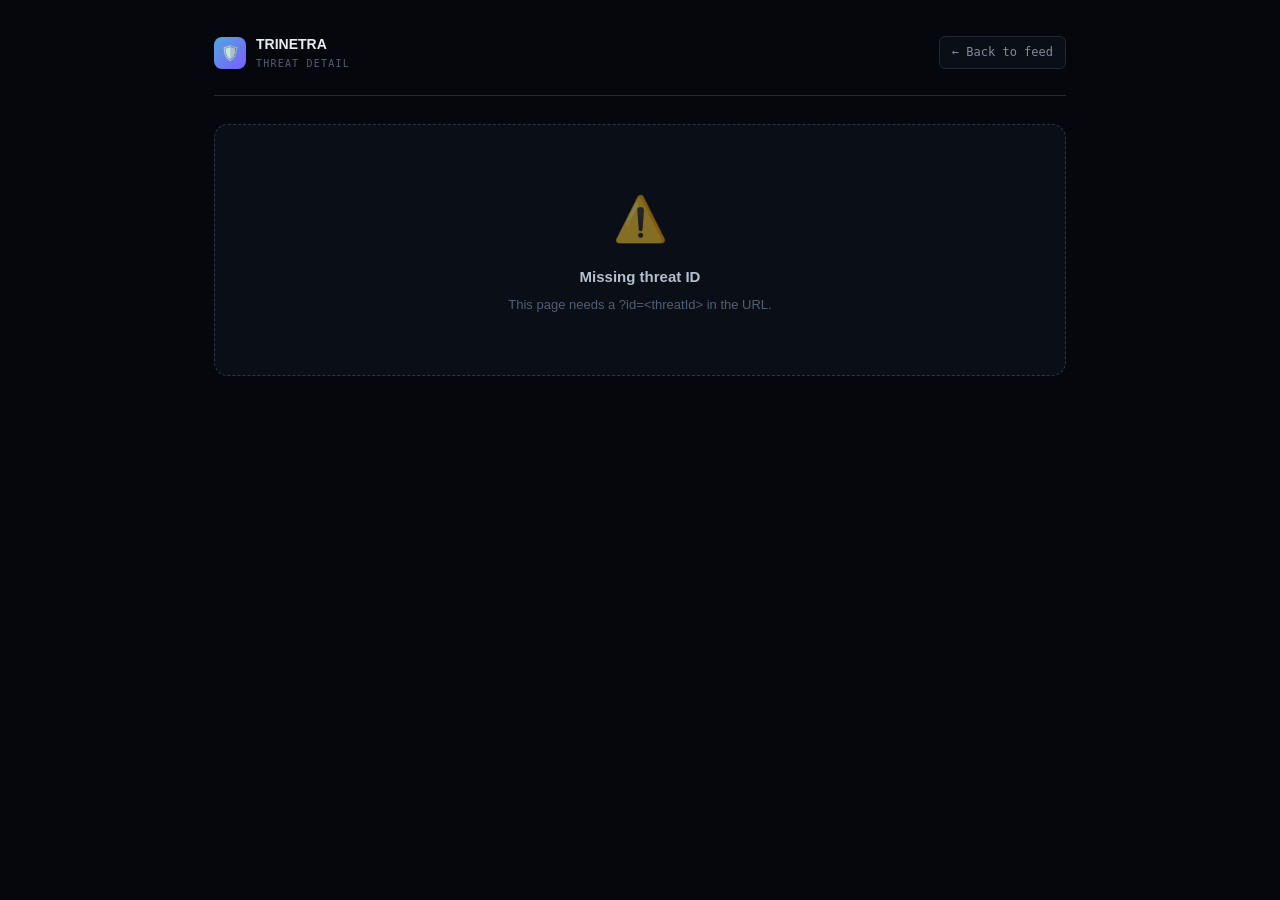
<file: frontend/threat.html>
<!DOCTYPE html>
<html lang="en">
<head>
    <meta charset="UTF-8">
    <meta name="viewport" content="width=device-width, initial-scale=1.0">
    <title>Threat Detail · Trinetra</title>
    <link rel="stylesheet" href="css/dashboard.css">
</head>
<body>

<div class="app">

    <!-- Top bar -->
    <div class="topbar">
        <div class="brand">
            <div class="brand-mark">🛡️</div>
            <div>
                <div class="brand-name">TRINETRA</div>
                <div class="brand-sub">threat detail</div>
            </div>
        </div>
        <div class="topbar-right">
            <a href="/app/dashboard.html" class="logout-btn">← Back to feed</a>
        </div>
    </div>

    <!-- Loading -->
    <div id="loading" class="loading">
        <div class="spinner"></div>
        <div>Loading threat…</div>
    </div>

    <!-- Error -->
    <div id="errorState" class="empty" style="display:none;">
        <div class="empty-ico">⚠️</div>
        <h3 id="errorTitle">Could not load this threat</h3>
        <p id="errorMsg">Please go back and try again.</p>
    </div>

    <!-- Detail -->
    <div id="detail" style="display:none;">

        <!-- Hero -->
        <div class="hero">
            <div class="hero-greeting" id="threatId">—</div>
            <div class="hero-name" id="threatTitle">—</div>
            <div class="hero-badges" id="threatBadges"></div>
        </div>

        <!-- What is happening -->
        <div class="detail-section">
            <div class="detail-label">🧠 What Is Happening?</div>
            <p class="detail-text" id="whatHappened">—</p>
        </div>

        <!-- How the attack works -->
        <div class="detail-section">
            <div class="detail-label">⚙️ How Does The Attack Work?</div>
            <p class="detail-text" id="howAttack">—</p>
        </div>

        <!-- How to identify -->
        <div class="detail-section">
            <div class="detail-label">🚨 How To Identify It</div>
            <ul id="identifyList" class="detail-list warning-list"></ul>
        </div>

        <!-- What to do -->
        <div class="detail-section">
            <div class="detail-label">🛡️ What Should You Do?</div>
            <ul id="actionList" class="detail-list action-list"></ul>
        </div>

        <!-- Safety tip -->
        <div class="detail-section tip-section" id="tipSection" style="display:none;">
            <div class="detail-label">💡 Safety Tip</div>
            <p class="detail-text detail-tip" id="safetyTip">—</p>
        </div>

        <!-- Meta strip -->
        <div class="meta-strip">
            <span><strong>Threat ID:</strong> <span id="metaId">—</span></span>
            <span><strong>Type:</strong> <span id="metaType">—</span></span>
            <span><strong>Region:</strong> <span id="metaRegion">—</span></span>
            <span><strong>Verified:</strong> <span id="metaVerified">—</span></span>
        </div>

        <!-- Footer -->
        <div class="foot">
            <span>Trinetra v2.0 · Module 6 · Threat Detail</span>
            <a href="/app/dashboard.html" style="color: var(--accent);">← Back to feed</a>
        </div>

    </div>

</div>

<script src="js/threat.js"></script>
</body>
</html>
</file>
<file: frontend/css/dashboard.css>
/* ============================================================
   TRINETRA · Module 6 Frontend Styles
   ============================================================ */

:root {
    --bg-0: #05070c;
    --bg-1: #0a0e16;
    --bg-2: #0f141e;
    --bg-3: #141a26;
    --border-0: #161d29;
    --border-1: #1e2836;
    --border-2: #2a3648;
    --text-0: #e8edf5;
    --text-1: #b4bfd0;
    --text-2: #7d8a9e;
    --text-3: #515e73;
    --accent: #4ea8de;
    --accent-dim: rgba(78, 168, 222, .12);
    --accent-line: rgba(78, 168, 222, .35);
    --critical: #ff4757;
    --high: #ff7a45;
    --medium: #f5b400;
    --low: #22c55e;
    --ok: #10b981;
    --warn: #f59e0b;
    --mono: 'JetBrains Mono', 'SF Mono', 'Menlo', 'Consolas', monospace;
    --sans: -apple-system, BlinkMacSystemFont, 'Segoe UI', Roboto, sans-serif;
}

* { margin: 0; padding: 0; box-sizing: border-box; }

html, body {
    background: var(--bg-0);
    color: var(--text-0);
    font-family: var(--sans);
    font-size: 14px;
    line-height: 1.55;
    -webkit-font-smoothing: antialiased;
    min-height: 100vh;
}

a { color: inherit; text-decoration: none; }
button { font-family: inherit; cursor: pointer; border: none; }

/* ============================================================
   LOGIN PAGE
   ============================================================ */

.auth-body {
    display: grid;
    place-items: center;
    padding: 20px;
}

.auth-card {
    width: 100%;
    max-width: 460px;
    background: var(--bg-1);
    border: 1px solid var(--border-1);
    border-radius: 16px;
    padding: 32px 28px;
    position: relative;
    overflow: hidden;
}

.auth-card::before {
    content: "";
    position: absolute;
    top: 0; left: 0; right: 0;
    height: 3px;
    background: linear-gradient(90deg, var(--accent), #7c5cff);
}

.auth-brand {
    display: flex;
    align-items: center;
    gap: 12px;
    margin-bottom: 24px;
}

.auth-mark {
    width: 40px;
    height: 40px;
    border-radius: 10px;
    background: linear-gradient(135deg, var(--accent), #7c5cff);
    display: grid;
    place-items: center;
    font-size: 20px;
}

.auth-name { font-size: 18px; font-weight: 800; letter-spacing: -0.3px; }
.auth-sub {
    font-size: 11px;
    color: var(--text-3);
    letter-spacing: 1.2px;
    text-transform: uppercase;
    font-family: var(--mono);
}

.auth-title { font-size: 22px; font-weight: 700; margin-bottom: 6px; letter-spacing: -0.4px; }
.auth-lead { color: var(--text-2); font-size: 13.5px; margin-bottom: 22px; line-height: 1.5; }

.auth-error {
    background: rgba(255, 71, 87, .1);
    border: 1px solid rgba(255, 71, 87, .35);
    color: #ff6b7a;
    padding: 10px 14px;
    border-radius: 8px;
    font-size: 13px;
    margin-bottom: 18px;
}

.auth-form { display: flex; flex-direction: column; gap: 14px; }
.auth-field { display: flex; flex-direction: column; gap: 6px; }
.auth-field label {
    font-size: 11px;
    font-weight: 700;
    letter-spacing: 1px;
    text-transform: uppercase;
    color: var(--text-3);
    font-family: var(--mono);
}

.auth-field input {
    padding: 11px 14px;
    background: var(--bg-2);
    border: 1px solid var(--border-1);
    border-radius: 8px;
    color: var(--text-0);
    font-size: 13.5px;
    transition: all .15s ease;
}

.auth-field input:focus {
    outline: none;
    border-color: var(--accent-line);
    background: var(--bg-1);
}

.auth-submit {
    margin-top: 6px;
    padding: 12px 18px;
    background: var(--accent);
    color: var(--bg-0);
    border-radius: 8px;
    font-weight: 800;
    font-family: var(--mono);
    font-size: 13px;
    letter-spacing: .6px;
    text-transform: uppercase;
    transition: all .15s ease;
}

.auth-submit:hover:not(:disabled) {
    background: #3d8bc4;
    transform: translateY(-1px);
}

.auth-submit:disabled { opacity: .6; cursor: wait; }

.auth-divider {
    display: flex;
    align-items: center;
    gap: 12px;
    color: var(--text-3);
    font-size: 11px;
    text-transform: uppercase;
    letter-spacing: 1.2px;
    margin: 20px 0;
    font-family: var(--mono);
}

.auth-divider::before,
.auth-divider::after {
    content: "";
    flex: 1;
    height: 1px;
    background: var(--border-1);
}

.auth-demo { display: grid; gap: 8px; }

.demo-btn {
    display: flex;
    align-items: center;
    gap: 12px;
    padding: 12px 14px;
    background: var(--bg-2);
    border: 1px solid var(--border-1);
    border-radius: 10px;
    color: var(--text-0);
    text-align: left;
    transition: all .15s ease;
    width: 100%;
}

.demo-btn:hover {
    border-color: var(--accent-line);
    background: var(--accent-dim);
}

.demo-avatar {
    width: 34px;
    height: 34px;
    border-radius: 8px;
    background: linear-gradient(135deg, var(--accent), #7c5cff);
    color: #fff;
    display: grid;
    place-items: center;
    font-size: 14px;
    font-weight: 700;
    flex-shrink: 0;
}

.demo-name { display: block; font-size: 14px; font-weight: 600; }
.demo-comm {
    display: block;
    font-size: 11px;
    color: var(--text-3);
    font-family: var(--mono);
    letter-spacing: .5px;
    text-transform: uppercase;
}

.auth-foot {
    margin-top: 22px;
    padding-top: 18px;
    border-top: 1px solid var(--border-1);
    font-size: 11.5px;
    color: var(--text-3);
    font-family: var(--mono);
    text-align: center;
}

/* ============================================================
   DASHBOARD PAGE
   ============================================================ */

.app {
    max-width: 900px;
    margin: 0 auto;
    padding: 24px 24px 80px;
}

.topbar {
    display: flex;
    align-items: center;
    gap: 14px;
    padding: 10px 0 24px;
    border-bottom: 1px solid var(--border-1);
    margin-bottom: 28px;
}

.brand { display: flex; align-items: center; gap: 10px; }

.brand-mark {
    width: 32px;
    height: 32px;
    border-radius: 8px;
    background: linear-gradient(135deg, var(--accent), #7c5cff);
    display: grid;
    place-items: center;
    font-size: 15px;
}

.brand-name { font-size: 14px; font-weight: 800; }
.brand-sub {
    font-size: 10px;
    color: var(--text-3);
    letter-spacing: 1.2px;
    text-transform: uppercase;
    font-family: var(--mono);
}

.topbar-right {
    margin-left: auto;
    display: flex;
    gap: 10px;
    align-items: center;
    font-size: 12px;
    color: var(--text-3);
    font-family: var(--mono);
}

.logout-btn {
    padding: 6px 12px;
    border-radius: 6px;
    border: 1px solid var(--border-1);
    background: var(--bg-1);
    color: var(--text-2);
    font-size: 12px;
    transition: all .15s ease;
}

.logout-btn:hover {
    color: var(--accent);
    border-color: var(--accent-line);
    background: var(--accent-dim);
}

/* Hero */
.hero {
    background: linear-gradient(180deg, var(--bg-2), var(--bg-1));
    border: 1px solid var(--border-1);
    border-radius: 14px;
    padding: 26px 28px;
    margin-bottom: 20px;
    position: relative;
    overflow: hidden;
}

.hero::before {
    content: "";
    position: absolute;
    top: 0; left: 0; right: 0;
    height: 2px;
    background: linear-gradient(90deg, var(--accent), #7c5cff);
}

.hero-greeting {
    font-size: 13px;
    color: var(--text-2);
    font-family: var(--mono);
    text-transform: uppercase;
    letter-spacing: 1.2px;
    margin-bottom: 6px;
}

.hero-name {
    font-size: 28px;
    font-weight: 800;
    letter-spacing: -0.5px;
    margin-bottom: 14px;
}

.hero-community {
    display: inline-flex;
    align-items: center;
    gap: 8px;
    padding: 6px 14px;
    border-radius: 20px;
    background: var(--accent-dim);
    border: 1px solid var(--accent-line);
    color: var(--accent);
    font-size: 12px;
    font-weight: 700;
    font-family: var(--mono);
    letter-spacing: .6px;
    text-transform: uppercase;
}

.hero-filter {
    margin-top: 16px;
    padding-top: 14px;
    border-top: 1px solid var(--border-1);
    font-size: 12.5px;
    color: var(--text-2);
    font-family: var(--mono);
}

.hero-filter strong { color: var(--accent); font-weight: 700; }
.filter-count { color: var(--text-0); font-weight: 700; }

/* Safety tip */
.tip {
    background: linear-gradient(180deg, rgba(78,168,222,.08), rgba(78,168,222,.02));
    border: 1px solid var(--accent-line);
    border-radius: 12px;
    padding: 18px 22px;
    margin-bottom: 24px;
    display: flex;
    gap: 14px;
    align-items: flex-start;
}

.tip-ico { font-size: 22px; flex-shrink: 0; line-height: 1; margin-top: 2px; }

.tip-label {
    font-size: 10.5px;
    font-weight: 700;
    letter-spacing: 1.2px;
    text-transform: uppercase;
    color: var(--accent);
    margin-bottom: 6px;
    font-family: var(--mono);
}

.tip-text {
    font-size: 14.5px;
    color: var(--text-0);
    font-style: italic;
    line-height: 1.6;
}

/* Section label */
.section-label {
    display: flex;
    align-items: center;
    gap: 10px;
    font-size: 11px;
    font-weight: 800;
    letter-spacing: 1.4px;
    text-transform: uppercase;
    color: var(--text-2);
    margin-bottom: 14px;
    font-family: var(--mono);
}

.section-label::before {
    content: "";
    width: 3px;
    height: 14px;
    background: linear-gradient(180deg, var(--accent), #7c5cff);
    border-radius: 2px;
}

.count-badge {
    margin-left: auto;
    padding: 2px 10px;
    border-radius: 999px;
    background: var(--bg-2);
    border: 1px solid var(--border-1);
    color: var(--text-2);
    font-size: 11px;
    font-weight: 700;
    letter-spacing: 0;
}

/* Loading */
.loading {
    text-align: center;
    padding: 60px 20px;
    color: var(--text-3);
    font-family: var(--mono);
    font-size: 12.5px;
}

.spinner {
    width: 28px;
    height: 28px;
    border: 2px solid var(--border-2);
    border-top-color: var(--accent);
    border-radius: 50%;
    margin: 0 auto 14px;
    animation: spin .8s linear infinite;
}

@keyframes spin { to { transform: rotate(360deg); } }

/* Threat cards */
.threat-list { display: grid; gap: 12px; }

.sev-group {
    display: flex;
    align-items: center;
    gap: 10px;
    margin: 22px 0 10px;
    font-family: var(--mono);
    font-size: 11px;
    font-weight: 800;
    letter-spacing: 1.4px;
    text-transform: uppercase;
}

.sev-group:first-child { margin-top: 0; }

.sev-group::after {
    content: "";
    flex: 1;
    height: 1px;
    background: var(--border-1);
}

.sev-group .dot { width: 8px; height: 8px; border-radius: 50%; flex-shrink: 0; }
.sev-group.critical { color: var(--critical); }
.sev-group.critical .dot { background: var(--critical); box-shadow: 0 0 8px rgba(255,71,87,.6); }
.sev-group.high { color: var(--high); }
.sev-group.high .dot { background: var(--high); box-shadow: 0 0 6px rgba(255,122,69,.5); }
.sev-group.medium { color: var(--medium); }
.sev-group.medium .dot { background: var(--medium); box-shadow: 0 0 5px rgba(245,180,0,.35); }
.sev-group.low { color: var(--low); }
.sev-group.low .dot { background: var(--low); }

.threat {
    display: block;
    background: var(--bg-1);
    border: 1px solid var(--border-1);
    border-radius: 12px;
    padding: 20px 22px 20px 26px;
    position: relative;
    overflow: hidden;
    transition: all .2s ease;
    color: inherit;
    text-decoration: none;
}

.threat::before {
    content: "";
    position: absolute;
    left: 0; top: 0; bottom: 0;
    width: 4px;
    background: var(--sev, var(--text-3));
}

.threat.sev-critical { --sev: var(--critical); }
.threat.sev-high     { --sev: var(--high); }
.threat.sev-medium   { --sev: var(--medium); }
.threat.sev-low      { --sev: var(--low); }

.threat:hover {
    border-color: var(--border-2);
    transform: translateY(-2px);
    box-shadow: 0 10px 30px rgba(0,0,0,.3);
}

.threat-head {
    display: flex;
    align-items: flex-start;
    justify-content: space-between;
    gap: 14px;
    margin-bottom: 8px;
}

.threat-title {
    font-size: 16px;
    font-weight: 700;
    color: var(--text-0);
    letter-spacing: -0.2px;
    line-height: 1.35;
}

.sev-pill {
    flex-shrink: 0;
    padding: 3px 10px;
    border-radius: 5px;
    font-size: 10.5px;
    font-weight: 800;
    letter-spacing: .6px;
    text-transform: uppercase;
    font-family: var(--mono);
}

.sev-pill.critical { background: rgba(255,71,87,.15); color: var(--critical); }
.sev-pill.high     { background: rgba(255,122,69,.15); color: var(--high); }
.sev-pill.medium   { background: rgba(245,180,0,.15); color: var(--medium); }
.sev-pill.low      { background: rgba(34,197,94,.15); color: var(--low); }

.threat-desc {
    color: var(--text-1);
    font-size: 13.5px;
    line-height: 1.6;
    margin-bottom: 14px;
}

.threat-meta {
    display: flex;
    align-items: center;
    gap: 10px;
    flex-wrap: wrap;
    padding-top: 12px;
    border-top: 1px solid var(--border-0);
    font-size: 11.5px;
    color: var(--text-3);
    font-family: var(--mono);
}

.meta-chip {
    display: inline-flex;
    align-items: center;
    gap: 5px;
    padding: 3px 9px;
    border-radius: 5px;
    background: var(--bg-2);
    border: 1px solid var(--border-1);
    color: var(--text-2);
}

.verified-chip {
    background: rgba(16,185,129,.1);
    border-color: rgba(16,185,129,.3);
    color: var(--ok);
}

.review-chip {
    background: rgba(245,158,11,.1);
    border-color: rgba(245,158,11,.3);
    color: var(--warn);
}

/* Empty state */
.empty {
    text-align: center;
    padding: 60px 24px;
    background: var(--bg-1);
    border: 1px dashed var(--border-2);
    border-radius: 14px;
}

.empty-ico { font-size: 44px; opacity: .5; margin-bottom: 12px; }
.empty h3 { font-size: 15px; color: var(--text-1); font-weight: 600; margin-bottom: 6px; }
.empty p { font-size: 13px; color: var(--text-3); line-height: 1.6; }

/* Footer */
.foot {
    margin-top: 40px;
    padding-top: 20px;
    border-top: 1px solid var(--border-1);
    display: flex;
    justify-content: space-between;
    align-items: center;
    color: var(--text-3);
    font-size: 11.5px;
    font-family: var(--mono);
    flex-wrap: wrap;
    gap: 10px;
}

/* ============================================================
   READ MORE BUTTON
   ============================================================ */

.read-more-btn {
    margin-left: auto;
    padding: 5px 12px;
    border-radius: 5px;
    background: var(--accent-dim);
    border: 1px solid var(--accent-line);
    color: var(--accent);
    font-size: 11px;
    font-weight: 700;
    letter-spacing: .4px;
    font-family: var(--mono);
    transition: all .15s ease;
    cursor: pointer;
}

.read-more-btn:hover {
    background: var(--accent);
    color: var(--bg-0);
    border-color: var(--accent);
}

/* ============================================================
   MODAL
   ============================================================ */

.modal {
    position: fixed;
    inset: 0;
    z-index: 100;
    display: grid;
    place-items: center;
    padding: 20px;
}

.modal-backdrop {
    position: absolute;
    inset: 0;
    background: rgba(0, 0, 0, .75);
    backdrop-filter: blur(4px);
}

.modal-card {
    position: relative;
    width: 100%;
    max-width: 680px;
    max-height: 85vh;
    overflow-y: auto;
    background: var(--bg-1);
    border: 1px solid var(--border-1);
    border-radius: 16px;
    padding: 28px 30px;
    box-shadow: 0 20px 60px rgba(0,0,0,.6);
    animation: modalIn .2s ease;
}

@keyframes modalIn {
    from { opacity: 0; transform: translateY(8px) scale(.98); }
    to   { opacity: 1; transform: none; }
}

.modal-close {
    position: absolute;
    top: 14px; right: 14px;
    width: 32px; height: 32px;
    border-radius: 8px;
    background: var(--bg-2);
    border: 1px solid var(--border-1);
    color: var(--text-2);
    font-size: 14px;
    font-weight: 700;
    display: grid;
    place-items: center;
    transition: all .15s ease;
    cursor: pointer;
}

.modal-close:hover {
    color: var(--critical);
    border-color: rgba(255,71,87,.4);
    background: rgba(255,71,87,.08);
}

.modal-loading {
    padding: 60px 20px;
    text-align: center;
    color: var(--text-3);
    font-family: var(--mono);
    font-size: 12.5px;
}

.modal-title {
    font-size: 22px;
    font-weight: 800;
    letter-spacing: -0.4px;
    color: var(--text-0);
    margin-bottom: 12px;
    line-height: 1.3;
    padding-right: 40px;
}

.modal-badges {
    display: flex;
    flex-wrap: wrap;
    gap: 8px;
    margin-bottom: 22px;
    padding-bottom: 18px;
    border-bottom: 1px solid var(--border-1);
}

.modal-section {
    margin-bottom: 22px;
}

.modal-label {
    font-size: 11px;
    font-weight: 800;
    letter-spacing: 1.4px;
    text-transform: uppercase;
    color: var(--text-2);
    font-family: var(--mono);
    margin-bottom: 10px;
}

.modal-text {
    color: var(--text-0);
    font-size: 14.5px;
    line-height: 1.65;
}

.modal-list {
    list-style: none;
    padding: 0;
}

.modal-list li {
    padding: 11px 14px;
    background: var(--bg-2);
    border-radius: 8px;
    margin-bottom: 7px;
    font-size: 14px;
    line-height: 1.6;
    display: flex;
    gap: 10px;
    align-items: flex-start;
}

.modal-list li .mark { flex-shrink: 0; line-height: 1.6; }

.modal-list.warning-list li {
    border-left: 2px solid var(--high);
}
.modal-list.warning-list li .mark { color: var(--high); }

.modal-list.action-list li {
    border-left: 2px solid var(--ok);
}
.modal-list.action-list li .mark {
    color: var(--ok);
    font-weight: 800;
}

.modal-list li.modal-empty {
    color: var(--text-3);
    font-style: italic;
    border-left-color: var(--text-3);
}

.modal-footer {
    margin-top: 24px;
    padding-top: 18px;
    border-top: 1px solid var(--border-1);
    text-align: right;
}

.modal-detail-link {
    display: inline-flex;
    align-items: center;
    gap: 6px;
    padding: 9px 16px;
    border-radius: 6px;
    background: var(--accent-dim);
    border: 1px solid var(--accent-line);
    color: var(--accent);
    font-size: 12.5px;
    font-weight: 700;
    font-family: var(--mono);
    letter-spacing: .4px;
    text-decoration: none;
    transition: all .15s ease;
}

.modal-detail-link:hover {
    background: var(--accent);
    color: var(--bg-0);
    border-color: var(--accent);
}

/* ============================================================
   RESPONSIVE
   ============================================================ */

@media (max-width: 640px) {
    .app { padding: 16px; }
    .hero { padding: 20px; }
    .hero-name { font-size: 22px; }
    .modal-card { padding: 22px 20px; }
}

/* ============================================================
   STEP 14 — THREAT CARDS (redesigned)
   ============================================================ */

.threat-card {
    background: var(--bg-1);
    border: 1px solid var(--border-1);
    border-radius: 12px;
    padding: 20px 22px;
    display: flex;
    flex-direction: column;
    gap: 14px;
    transition: all .2s ease;
    position: relative;
    overflow: hidden;
}

.threat-card::before {
    content: "";
    position: absolute;
    left: 0; top: 0; bottom: 0;
    width: 4px;
    background: var(--sev-color, var(--text-3));
}

.threat-card.sev-critical { --sev-color: var(--critical); }
.threat-card.sev-high     { --sev-color: var(--high); }
.threat-card.sev-medium   { --sev-color: var(--medium); }
.threat-card.sev-low      { --sev-color: var(--low); }

.threat-card:hover {
    border-color: var(--border-2);
    transform: translateY(-2px);
    box-shadow: 0 10px 30px rgba(0,0,0,.3);
}

/* Severity badge (top) */
.tc-severity {
    display: inline-flex;
    align-items: center;
    gap: 8px;
    font-family: var(--mono);
    font-size: 11px;
    font-weight: 800;
    letter-spacing: 1.4px;
    text-transform: uppercase;
    align-self: flex-start;
    padding: 4px 10px 4px 8px;
    border-radius: 5px;
    border: 1px solid transparent;
}

.tc-severity .tc-dot {
    width: 8px;
    height: 8px;
    border-radius: 50%;
    flex-shrink: 0;
}

.tc-severity.sev-critical {
    color: var(--critical);
    background: rgba(255,71,87,.10);
    border-color: rgba(255,71,87,.35);
}
.tc-severity.sev-critical .tc-dot {
    background: var(--critical);
    box-shadow: 0 0 8px rgba(255,71,87,.7);
}

.tc-severity.sev-high {
    color: var(--high);
    background: rgba(255,122,69,.10);
    border-color: rgba(255,122,69,.35);
}
.tc-severity.sev-high .tc-dot {
    background: var(--high);
    box-shadow: 0 0 6px rgba(255,122,69,.6);
}

.tc-severity.sev-medium {
    color: var(--medium);
    background: rgba(245,180,0,.10);
    border-color: rgba(245,180,0,.35);
}
.tc-severity.sev-medium .tc-dot {
    background: var(--medium);
    box-shadow: 0 0 5px rgba(245,180,0,.5);
}

.tc-severity.sev-low {
    color: var(--low);
    background: rgba(34,197,94,.10);
    border-color: rgba(34,197,94,.35);
}
.tc-severity.sev-low .tc-dot {
    background: var(--low);
}

/* Title */
.tc-title {
    font-size: 17px;
    font-weight: 700;
    color: var(--text-0);
    letter-spacing: -0.2px;
    line-height: 1.35;
    margin: 0;
}

/* Fields (Target / Platform / Region) */
.tc-fields {
    display: flex;
    flex-direction: column;
    gap: 6px;
}

.tc-field {
    display: flex;
    gap: 8px;
    font-size: 13.5px;
    line-height: 1.5;
}

.tc-key {
    color: var(--text-3);
    font-family: var(--mono);
    font-size: 11.5px;
    font-weight: 700;
    letter-spacing: .3px;
    text-transform: uppercase;
    min-width: 70px;
    flex-shrink: 0;
    padding-top: 2px;
}

.tc-val {
    color: var(--text-1);
    font-size: 13.5px;
}

/* Footer (status + Read More) */
.tc-footer {
    display: flex;
    align-items: center;
    justify-content: space-between;
    gap: 12px;
    padding-top: 12px;
    border-top: 1px solid var(--border-0);
    margin-top: 2px;
}

.tc-chip {
    display: inline-flex;
    align-items: center;
    gap: 5px;
    padding: 3px 9px;
    border-radius: 5px;
    font-size: 11px;
    font-weight: 700;
    font-family: var(--mono);
    letter-spacing: .3px;
    background: var(--bg-2);
    border: 1px solid var(--border-1);
    color: var(--text-2);
}

.tc-chip.verified-chip {
    background: rgba(16,185,129,.10);
    border-color: rgba(16,185,129,.3);
    color: var(--ok);
}

.tc-chip.review-chip {
    background: rgba(245,158,11,.10);
    border-color: rgba(245,158,11,.3);
    color: var(--warn);
}

/* Read More button (reuse existing class, tweak for new layout) */
.threat-card .read-more-btn {
    margin-left: auto;
    padding: 6px 14px;
    border-radius: 6px;
    background: var(--accent-dim);
    border: 1px solid var(--accent-line);
    color: var(--accent);
    font-size: 11.5px;
    font-weight: 700;
    letter-spacing: .4px;
    font-family: var(--mono);
    transition: all .15s ease;
    cursor: pointer;
}

.threat-card .read-more-btn:hover {
    background: var(--accent);
    color: var(--bg-0);
    border-color: var(--accent);
}
/* ============================================================
   STEP 15 — THREAT DETAIL PAGE
   ============================================================ */

.hero-badges {
    display: flex;
    flex-wrap: wrap;
    gap: 8px;
    margin-top: 14px;
}

.detail-section {
    background: var(--bg-1);
    border: 1px solid var(--border-1);
    border-radius: 12px;
    padding: 22px 26px;
    margin-bottom: 14px;
}

.detail-label {
    font-size: 12px;
    font-weight: 800;
    letter-spacing: 1.4px;
    text-transform: uppercase;
    color: var(--text-2);
    font-family: var(--mono);
    margin-bottom: 12px;
    padding-bottom: 10px;
    border-bottom: 1px solid var(--border-0);
    display: flex;
    align-items: center;
    gap: 8px;
}

.detail-text {
    color: var(--text-0);
    font-size: 15px;
    line-height: 1.7;
    margin: 0;
}

.detail-tip {
    font-style: italic;
    color: var(--text-1);
}

.detail-list {
    list-style: none;
    padding: 0;
    margin: 0;
    display: flex;
    flex-direction: column;
    gap: 8px;
}

.detail-list li {
    padding: 12px 16px;
    background: var(--bg-2);
    border-radius: 8px;
    font-size: 14.5px;
    line-height: 1.6;
    display: flex;
    gap: 10px;
    align-items: flex-start;
}

.detail-list li .mark {
    flex-shrink: 0;
    line-height: 1.6;
}

.detail-list.warning-list li {
    border-left: 2px solid var(--high);
}
.detail-list.warning-list li .mark {
    color: var(--high);
}

.detail-list.action-list li {
    border-left: 2px solid var(--ok);
}
.detail-list.action-list li .mark {
    color: var(--ok);
    font-weight: 800;
}

.detail-list li.detail-empty {
    color: var(--text-3);
    font-style: italic;
    border-left-color: var(--text-3);
}

.tip-section {
    background: linear-gradient(180deg, rgba(78,168,222,.08), rgba(78,168,222,.02));
    border-color: var(--accent-line);
}

.meta-strip {
    display: flex;
    flex-wrap: wrap;
    gap: 22px;
    padding: 14px 20px;
    background: var(--bg-1);
    border: 1px solid var(--border-1);
    border-radius: 10px;
    font-family: var(--mono);
    font-size: 11.5px;
    color: var(--text-3);
    margin-bottom: 20px;
}

.meta-strip strong {
    color: var(--text-2);
    font-weight: 600;
    margin-right: 4px;
}

.hero-badges .sev-pill {
    padding: 4px 12px;
    font-size: 11px;
}

.hero-badges .meta-chip {
    padding: 4px 12px;
    font-size: 11px;
}

/* Ensure Read More anchor looks like the old button */
a.read-more-btn {
    text-decoration: none;
    display: inline-flex;
    align-items: center;
    gap: 5px;
}
</file>
